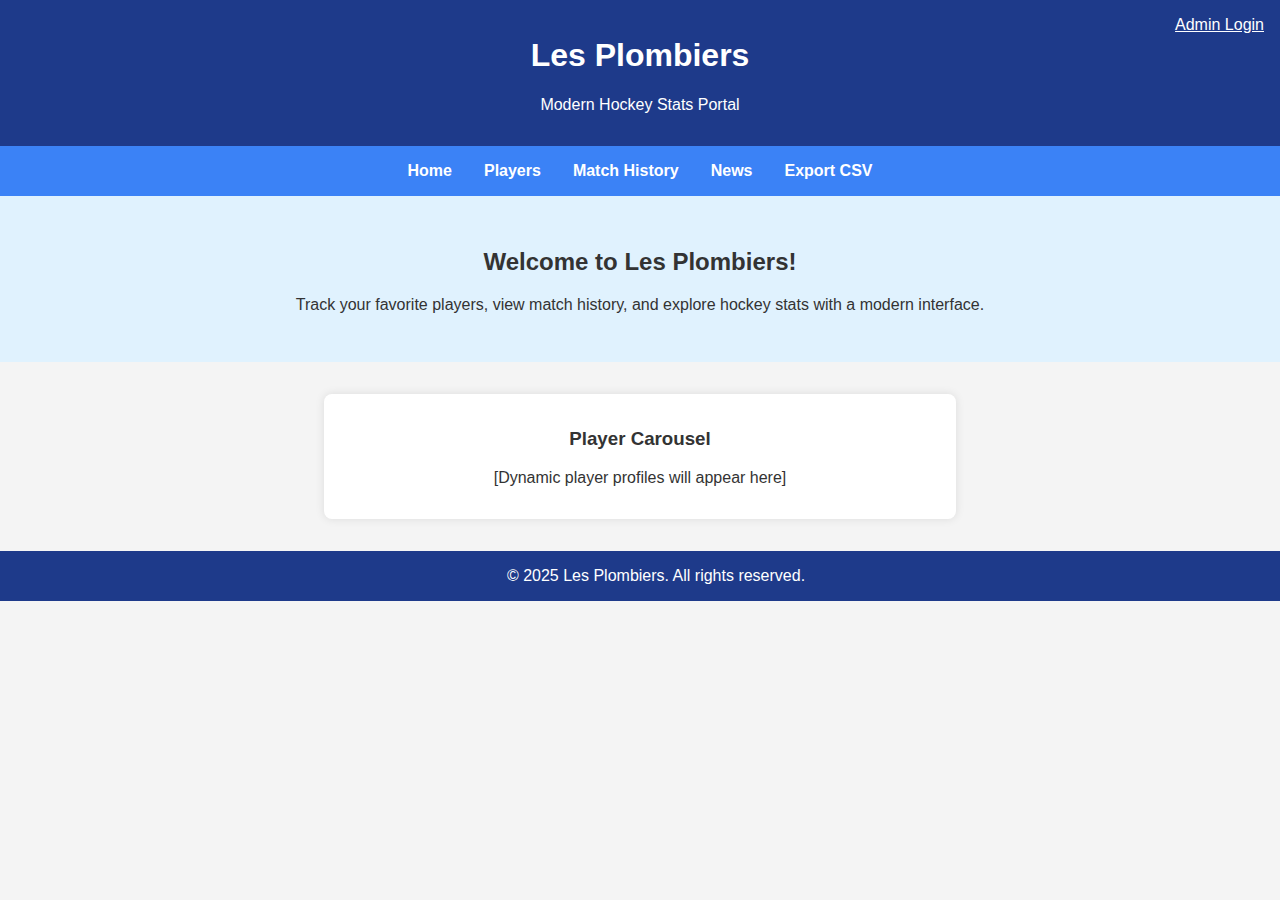
<file: templates/index.html>
<!DOCTYPE html>
<html lang="en">
<head>
    <meta charset="UTF-8">
    <meta name="viewport" content="width=device-width, initial-scale=1.0">
    <title>Les Plombiers - Hockey Stats</title>
    <style>
        body {
            margin: 0;
            font-family: 'Segoe UI', Tahoma, Geneva, Verdana, sans-serif;
            background-color: #f4f4f4;
            color: #333;
        }
        header {
            background-color: #1e3a8a;
            color: white;
            padding: 1rem;
            text-align: center;
        }
        nav {
            display: flex;
            justify-content: center;
            background-color: #3b82f6;
            flex-wrap: wrap;
        }
        nav a {
            color: white;
            text-decoration: none;
            padding: 1rem;
            font-weight: bold;
        }
        .hero {
            padding: 2rem;
            text-align: center;
            background-color: #e0f2fe;
        }
        .carousel {
            margin: 2rem auto;
            max-width: 600px;
            background-color: white;
            padding: 1rem;
            border-radius: 8px;
            box-shadow: 0 0 10px rgba(0,0,0,0.1);
            text-align: center;
        }
        footer {
            background-color: #1e3a8a;
            color: white;
            text-align: center;
            padding: 1rem;
            position: relative;
            bottom: 0;
            width: 100%;
        }
        .login {
            position: absolute;
            top: 1rem;
            right: 1rem;
        }
        .login a {
            color: white;
            text-decoration: underline;
        }
        @media (max-width: 600px) {
            nav a {
                padding: 0.5rem;
                font-size: 0.9rem;
            }
        }
    </style>
</head>
<body>
    <header>
        <h1>Les Plombiers</h1>
        <p>Modern Hockey Stats Portal</p>
        <div class="login"><a href="/auth/login">Admin Login</a></div>
    </header>
    <nav>
        <a href="/">Home</a>
        <a href="/players">Players</a>
        <a href="/matches">Match History</a>
        <a href="/news">News</a>
        <a href="/export">Export CSV</a>
    </nav>
    <div class="hero">
        <h2>Welcome to Les Plombiers!</h2>
        <p>Track your favorite players, view match history, and explore hockey stats with a modern interface.</p>
    </div>
    <div class="carousel">
        <h3>Player Carousel</h3>
        <p>[Dynamic player profiles will appear here]</p>
    </div>
    <footer>
        &copy; 2025 Les Plombiers. All rights reserved.
    </footer>
</body>
</html>
</file>
